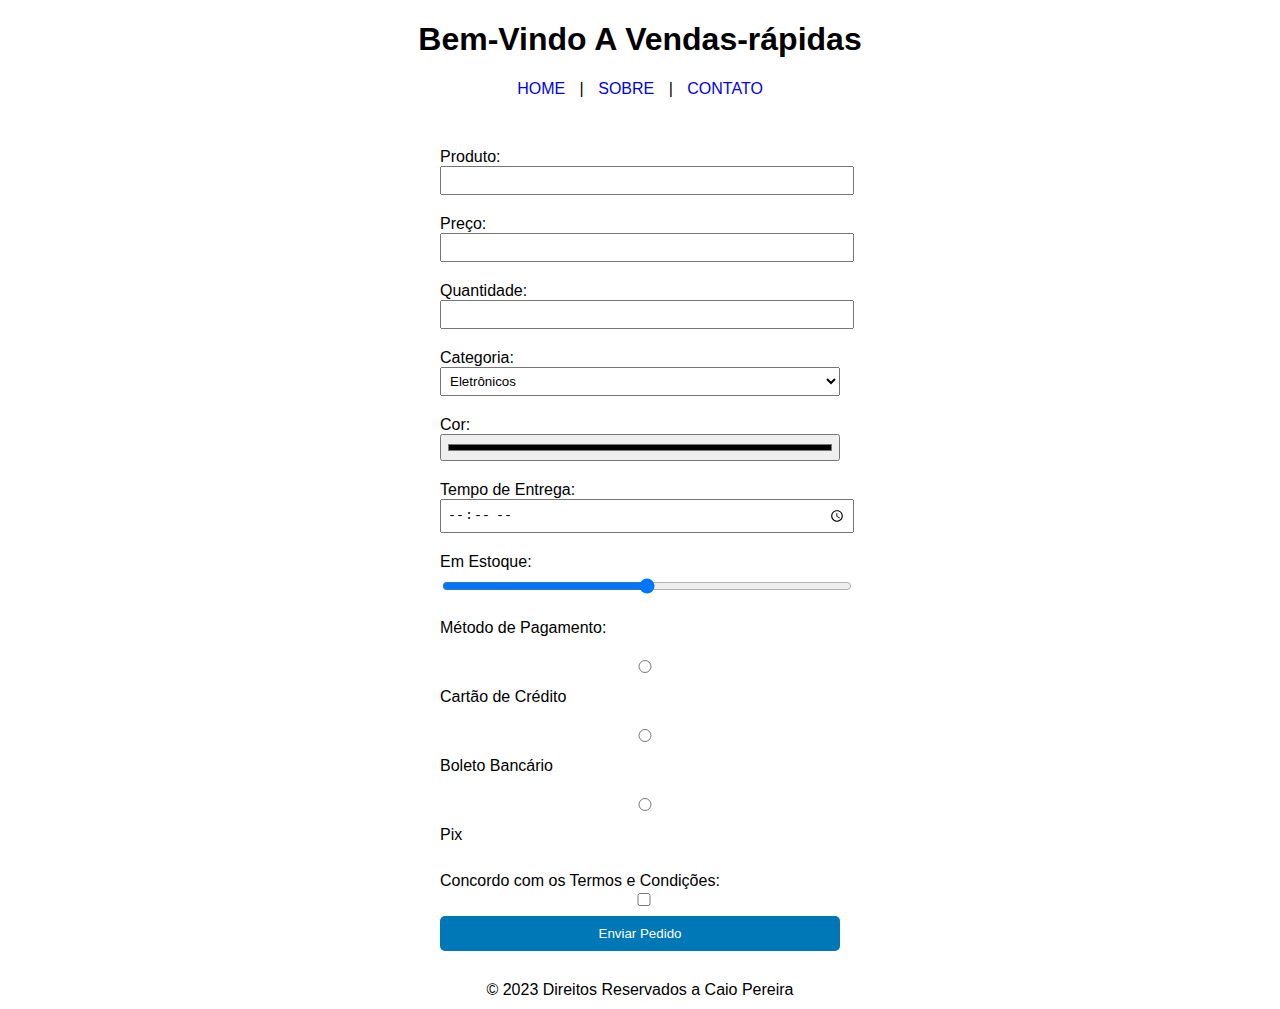
<file: index.html>
<!DOCTYPE html>
<html>
<head>
    <meta charset="UTF-8">
    <title>Atividade 5</title>
    <link rel="stylesheet"
    href="estilo.css">
</head>
<body>
    <h1>Bem-Vindo A Vendas-rápidas</h1>

    <nav>
        <a href="index2.html">HOME</a> |
        <a href="index2.html">SOBRE</a> |
        <a href="index3.html">CONTATO</a>
    </nav>

    <form action="processar_pedido.php" method="post">
        <label for="produto">Produto:</label>
        <input type="text" id="produto" name="produto" required>

        <label for="preco">Preço:</label>
        <input type="number" id="preco" name="preco" step="0.01" required>

        <label for="quantidade">Quantidade:</label>
        <input type="number" id="quantidade" name="quantidade" required>

        <label for="categoria">Categoria:</label>
        <select id="categoria" name="categoria">
            <option value="eletronicos">Eletrônicos</option>
            <option value="vestuario">Vestuário</option>
            <option value="alimentos">Alimentos</option>
        </select>

        <label for="cor">Cor:</label>
        <input type="color" id="cor" name="cor">

        <label for="tempo_entrega">Tempo de Entrega:</label>
        <input type="time" id="tempo_entrega" name="tempo_entrega">

        <label for="estoque">Em Estoque:</label>
        <input type="range" id="estoque" name="estoque" min="0" max="100" step="1">

        <label for="pagamento">Método de Pagamento:</label><br>
        <input type="radio" id="cartao" name="pagamento" value="cartao">
        <label for="cartao">Cartão de Crédito</label><br>
        <input type="radio" id="boleto" name="pagamento" value="boleto">
        <label for="boleto">Boleto Bancário</label><br>
        <input type="radio" id="pix" name="pagamento" value="pix">
        <label for="pix">Pix</label><br>

        <label for="termos">Concordo com os Termos e Condições:</label>
        <input type="checkbox" id="termos" name="termos" required>

        <button type="submit">Enviar Pedido</button>
    </form>

    <footer>
        &copy; 2023 Direitos Reservados a Caio Pereira
    </footer>
</file>
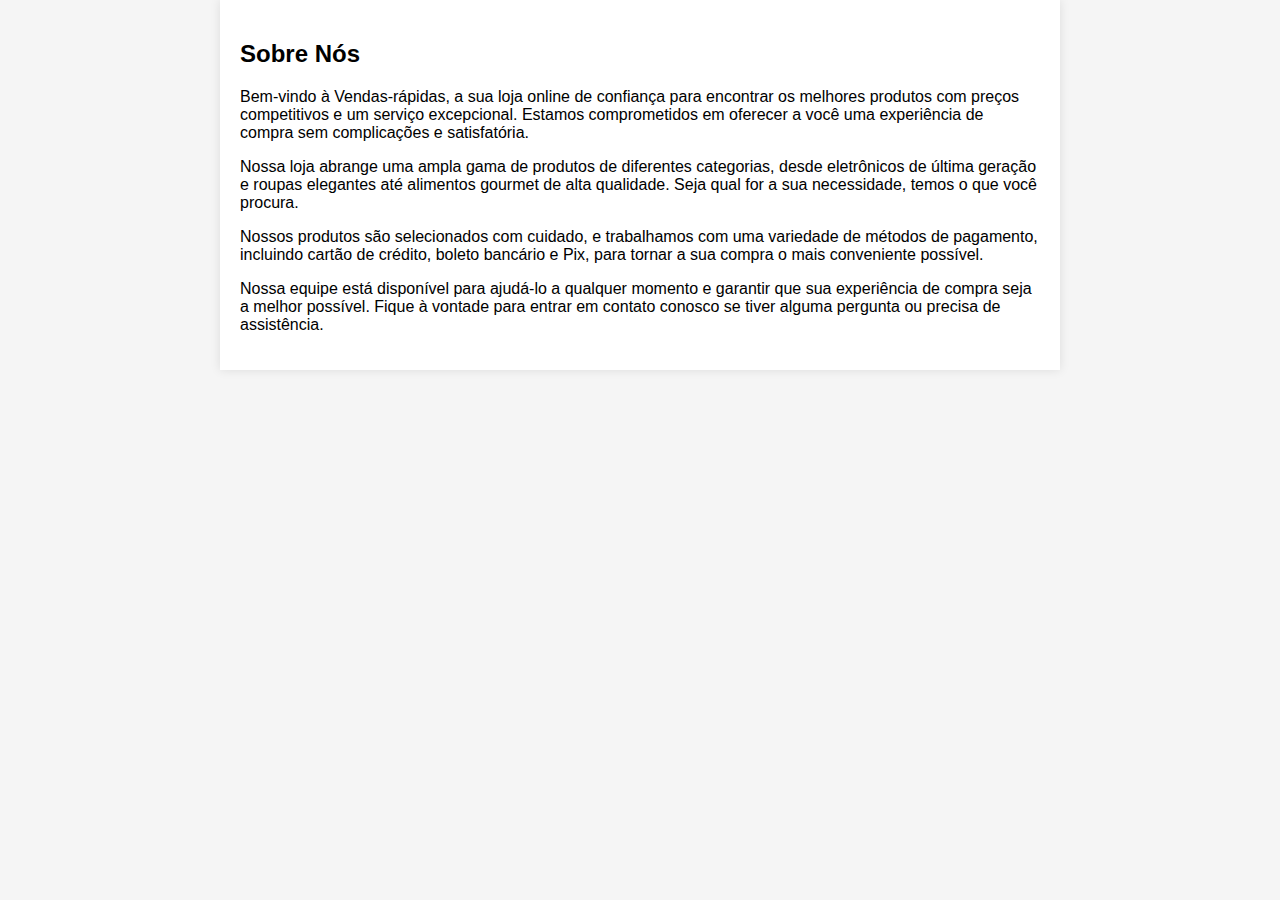
<file: index2.html>
<!DOCTYPE html>
<html>
<head>
    <meta charset="UTF-8">
    <title>Sobre</title>
    <style>
        body {
            font-family: Arial, sans-serif;
            background-color: #f5f5f5;
            margin: 0;
            padding: 0;
        }

        .container {
            max-width: 800px;
            margin: 0 auto;
            padding: 20px;
            background-color: #fff;
            box-shadow: 0 0 10px rgba(0, 0, 0, 0.1);
        }

        h1 {
            font-size: 24px;
        }

        p {
            font-size: 16px;
        }
    </style>
</head>
<body>
    <div class="container">
        <h2>Sobre Nós</h2>
        <p>Bem-vindo à Vendas-rápidas, a sua loja online de confiança para encontrar os melhores produtos com preços competitivos e um serviço excepcional. Estamos comprometidos em oferecer a você uma experiência de compra sem complicações e satisfatória.</p>

        <p>Nossa loja abrange uma ampla gama de produtos de diferentes categorias, desde eletrônicos de última geração e roupas elegantes até alimentos gourmet de alta qualidade. Seja qual for a sua necessidade, temos o que você procura.</p>

        <p>Nossos produtos são selecionados com cuidado, e trabalhamos com uma variedade de métodos de pagamento, incluindo cartão de crédito, boleto bancário e Pix, para tornar a sua compra o mais conveniente possível.</p>

        <p>Nossa equipe está disponível para ajudá-lo a qualquer momento e garantir que sua experiência de compra seja a melhor possível. Fique à vontade para entrar em contato conosco se tiver alguma pergunta ou precisa de assistência.</p>
    </div>
</body>
</html>
</file>
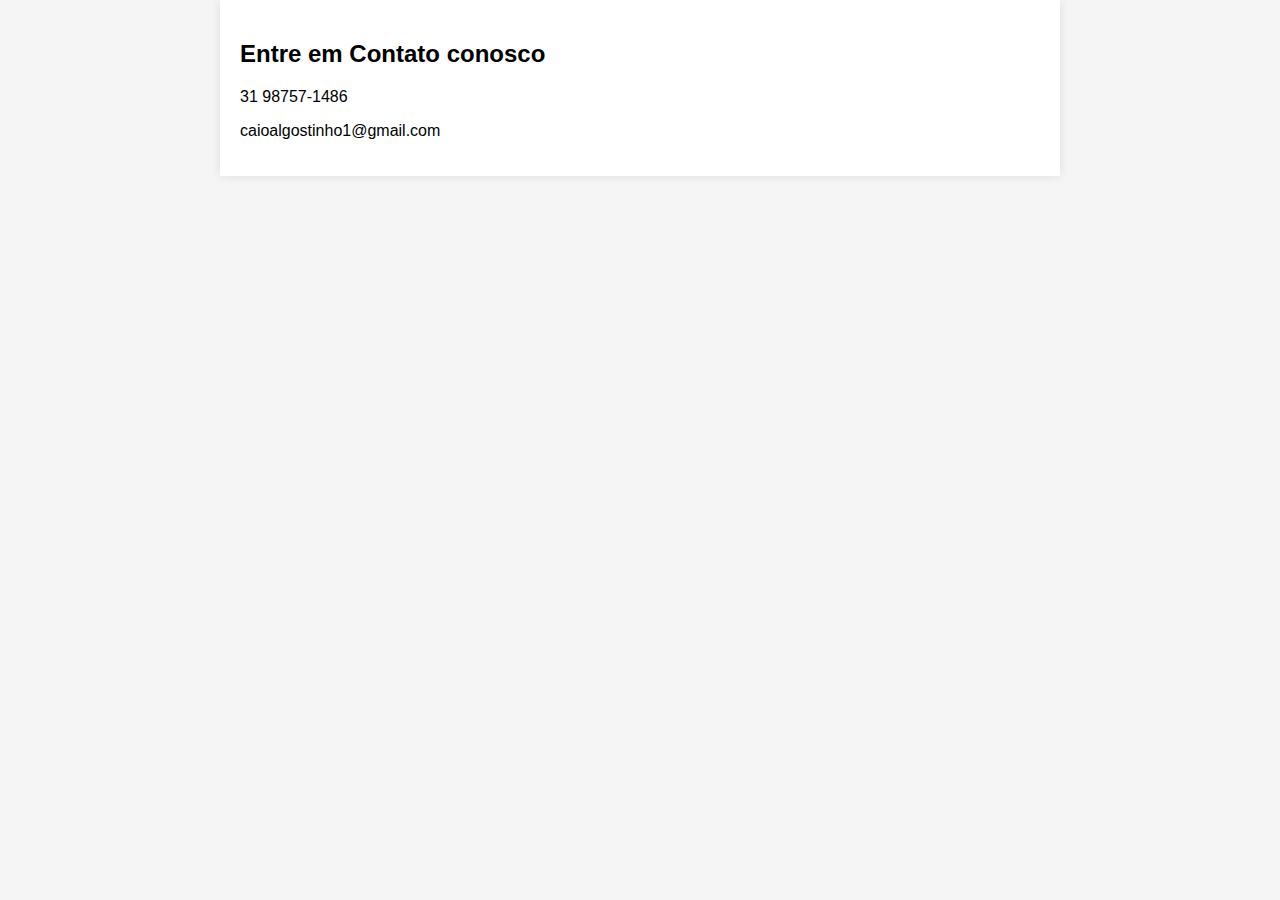
<file: index3.html>
<!DOCTYPE html>
<html>
<head>
    <meta charset="UTF-8">
    <title>Sobre</title>
    <style>
        body {
            font-family: Arial, sans-serif;
            background-color: #f5f5f5;
            margin: 0;
            padding: 0;
        }

        .container {
            max-width: 800px;
            margin: 0 auto;
            padding: 20px;
            background-color: #fff;
            box-shadow: 0 0 10px rgba(0, 0, 0, 0.1);
        }

        h1 {
            font-size: 24px;
        }

        p {
            font-size: 16px;
        }
    </style>
</head>
<body>
    <div class="container">
        <h2>Entre em Contato conosco</h2>
        <p>31 98757-1486</p>
         <p>caioalgostinho1@gmail.com</p>
        

        
    </div>
</body>
</html>
</file>
<file: estilo.css>
body {
            background-image: url('https://img.freepik.com/fotos-gratis/parceiros-de-negocios-aperto-de-mao-global-corporativo-com-conceito-de-tecnologia_53876-102615.jpg?size=626&ext=jpg&ga=GA1.1.1413502914.1696896000&semt=ais');
            background-size: cover;
            font-family: Arial, sans-serif;
            margin: 0;
            padding: 0;
            
        }
        h1 {
            text-align: center;
        }
        nav {
            text-align: center;
            margin-bottom: 20px;
        }
        nav a {
            text-decoration: none;
            margin: 0 10px;
        }
        form {
            background-color: rgba(255, 255, 255, 0.8);
            padding: 20px;
            border-radius: 10px;
            width: 400px;
            margin: 0 auto;
        }
        label {
            display: block;
            margin-top: 10px;
        }
        input, select {
            width: 100%;
            padding: 5px;
            margin-bottom: 10px;
        }
        select {
            width: 100%;
        }
        input[type="radio"] {
            margin: 5px;
        }
        button {
            width: 100%;
            padding: 10px;
            background-color: #0077b6;
            color: #fff;
            border: none;
            border-radius: 5px;
            cursor: pointer;
        }
        footer {
            text-align: center;
            color: #000;
            padding: 10px;
        }
</file>
